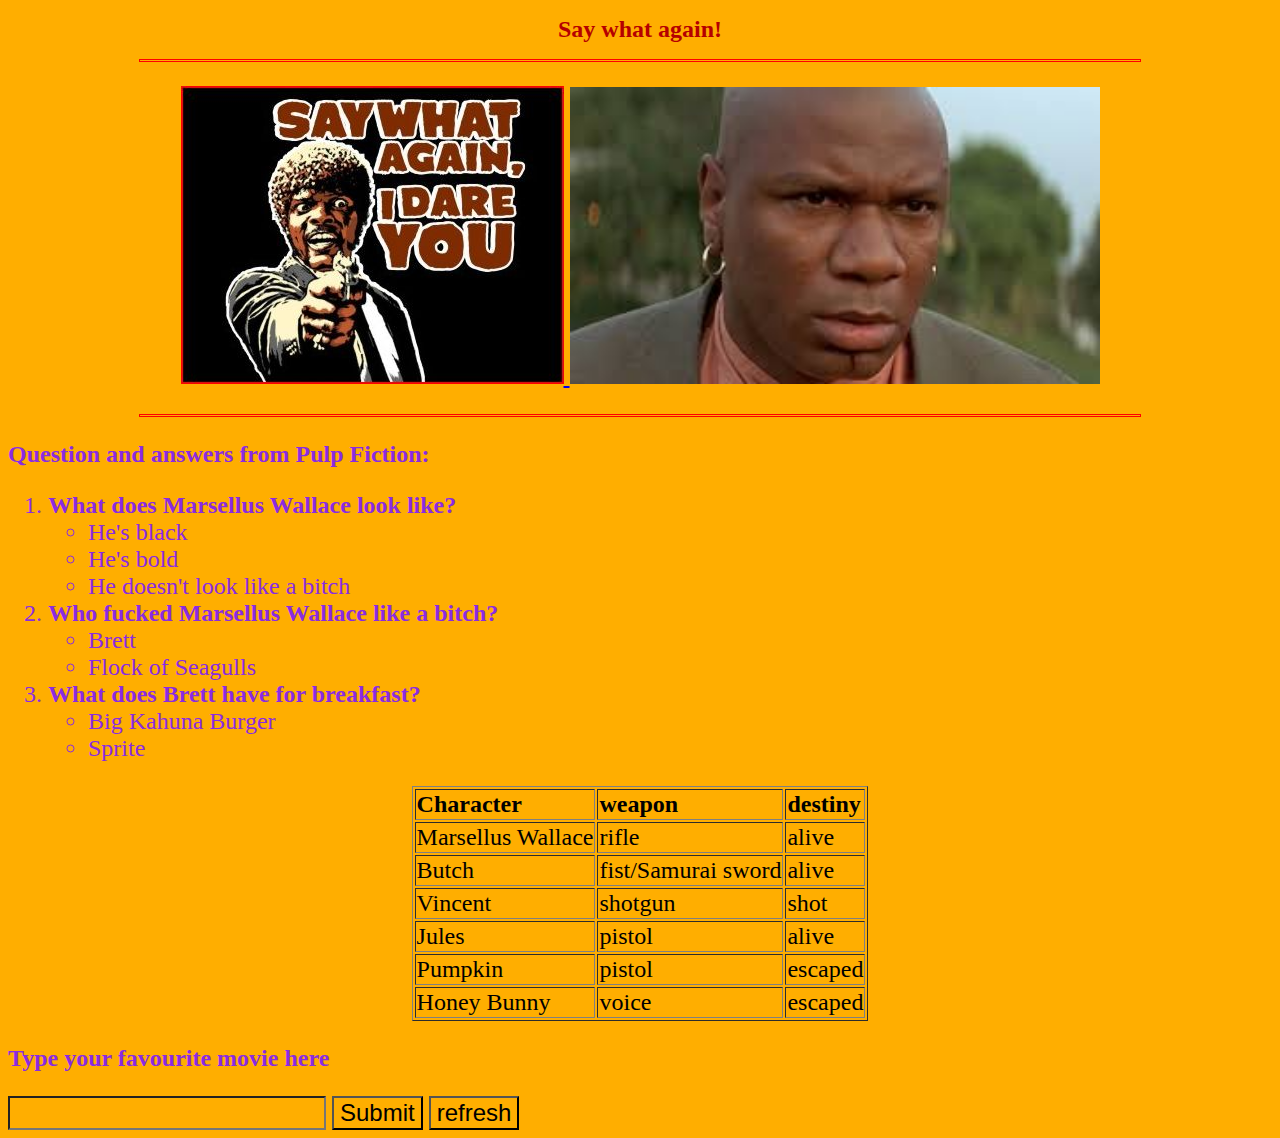
<file: Say what again!.html>
<!DOCTYPE html>
<html lang="en">

<head>
          <meta charset="UTF-8">
          <meta name="viewport" content="width=device-width, initial-scale=1.0">
          <title>practising html</title>
          <link rel="stylesheet" href="./Say what again!.css">
</head>

<body>
          <h1 style="color: rgb(181, 0, 0);text-align:center;">
                    Say what again!
          </h1>
          <hr size="3px" width="1000px" color="red">
          <a href="https://www.youtube.com/watch?v=Y6YBKdmOlM8">
                    <p style="text-align: center;">
                              <img src="jules.jpg" alt="Jules holding a gun">
                              <img src="marsellus.jpg" alt="Marsellus Wallace" width="530px">
                    </p>
          </a>
          <hr size="3px" width="1000px" color="red">
          <p class="purple">
                    <b>Question and answers from Pulp Fiction:</b>
          </p>
          <ol type="1">
                    <li>
                              <b>What does Marsellus Wallace look like?</b>
                    </li>
                    <ul>
                              <li>He's black</li>
                              <li>He's bold</li>
                              <li>He doesn't look like a bitch</li>
                    </ul>
                    <li>
                              <b>Who fucked Marsellus Wallace like a bitch?</b>
                    </li>
                    <ul>
                              <li>Brett</li>
                              <li>Flock of Seagulls</li>
                    </ul>
                    <li>
                              <b>What does Brett have for breakfast?</b>
                    </li>
                    <ul>
                              <li>Big Kahuna Burger</li>
                              <li>Sprite</li>
                    </ul>
          </ol>
          <table border="1" align="center">
                    <tr>
                              <td><b>Character</b></td>
                              <td><b>weapon</b></td>
                              <td><b>destiny</b></td>
                    </tr>
                    <tr>
                              <td>Marsellus Wallace</td>
                              <td>rifle</td>
                              <td>alive</td>
                    </tr>
                    <tr>
                              <td>Butch</td>
                              <td>fist/Samurai sword</td>
                              <td>alive</td>
                    </tr>
                    <tr>
                              <td>Vincent</td>
                              <td>shotgun</td>
                              <td>shot</td>
                    </tr>
                    <tr>
                              <td>Jules</td>
                              <td>pistol</td>
                              <td>alive</td>
                    </tr>
                    <tr>
                              <td>Pumpkin</td>
                              <td>pistol</td>
                              <td>escaped</td>
                    </tr>
                    <tr>
                              <td>Honey Bunny</td>
                              <td>voice</td>
                              <td>escaped</td>
                    </tr>
          </table>
          <p class="purple">
                    <b>Type your favourite movie here</b>
          </p>
          <form>
                    <input type="text">
                    <input type="submit">
                    <button>refresh</button>
          </form>
</body>

</html>
</file>
<file: Say what again!.css>
*{
          font-size:x-large;
          background-color: rgb(255, 174, 0);
}
ol{
          color:blueviolet;
}
.purple{
          color:blueviolet;
}
</file>
